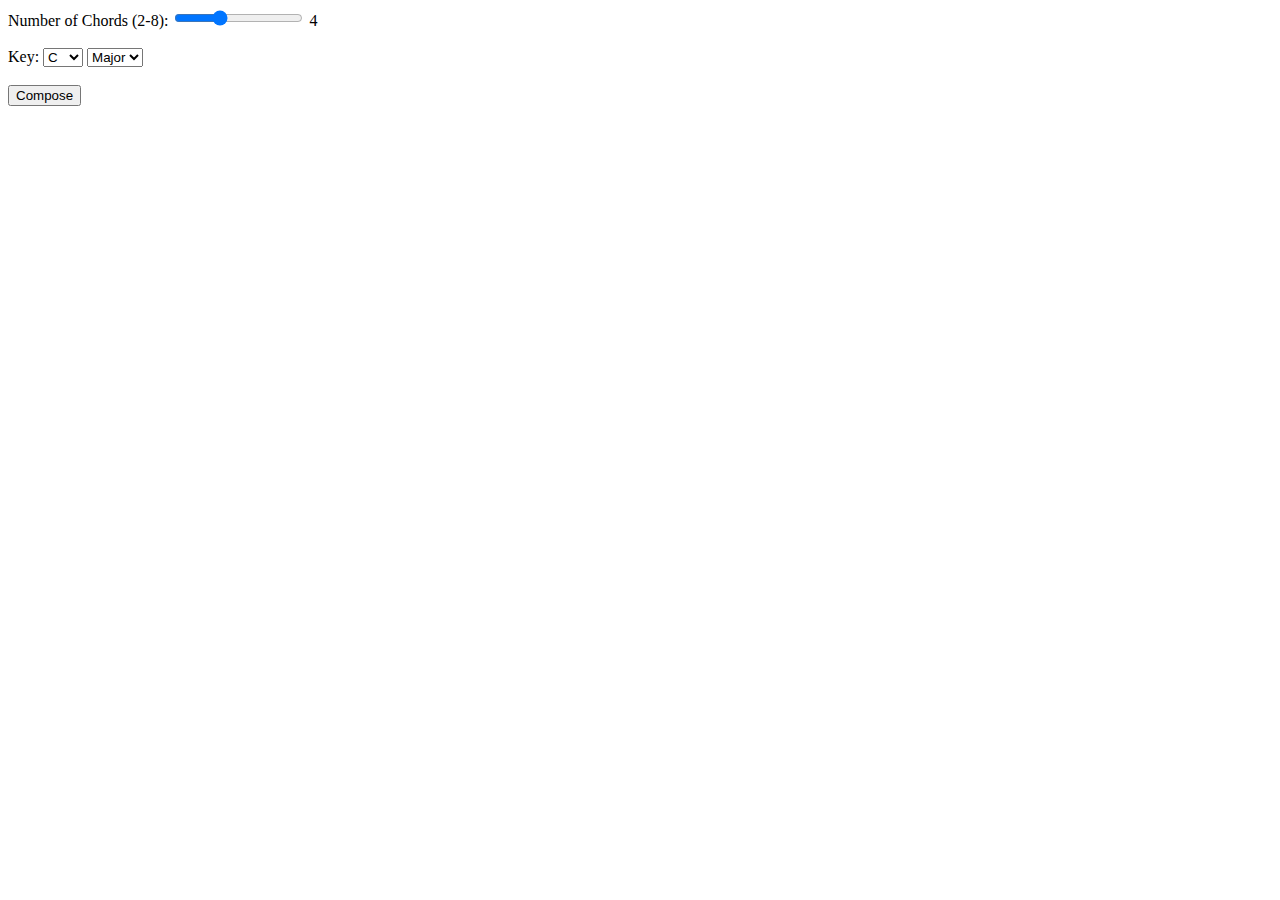
<file: composerbuddy_web/index.html>
<html>

<body>
    <label for="num-chords">Number of Chords (2-8):</label>
    <input type="range" id="num-chords" name="num-chords" value="4" min="2" max="8"
        oninput="this.nextElementSibling.value = this.value">
    <output>4</output>
    <br></br>
    <label for="key">Key:</label>
    <select name="key" id="key">
        <option value="c">C</option>
        <option value="c#">C#</option>
        <option value="d">D</option>
        <option value="d#">D#</option>
        <option value="e">E</option>
        <option value="f">F</option>
        <option value="f#">F#</option>
        <option value="g">G</option>
        <option value="g#">G#</option>
        <option value="a">A</option>
        <option value="a#">A#</option>
        <option value="b">B</option>
    </select>
    <select name="mode" id="mode">
        <option value="major">Major</option>
        <option value="minor">Minor</option>
    </select>
    <br></br>
    <button onclick="generateProgression()" id="generate-progression">Compose</button>
    <div id="generated-progression" class="flex-row">
        <div id="chord-progression-chords"></div>
        <div id="chord-progression-numerals"></div>
    </div>
    <script src="script.js"></script>
</body>

</html>
</file>
